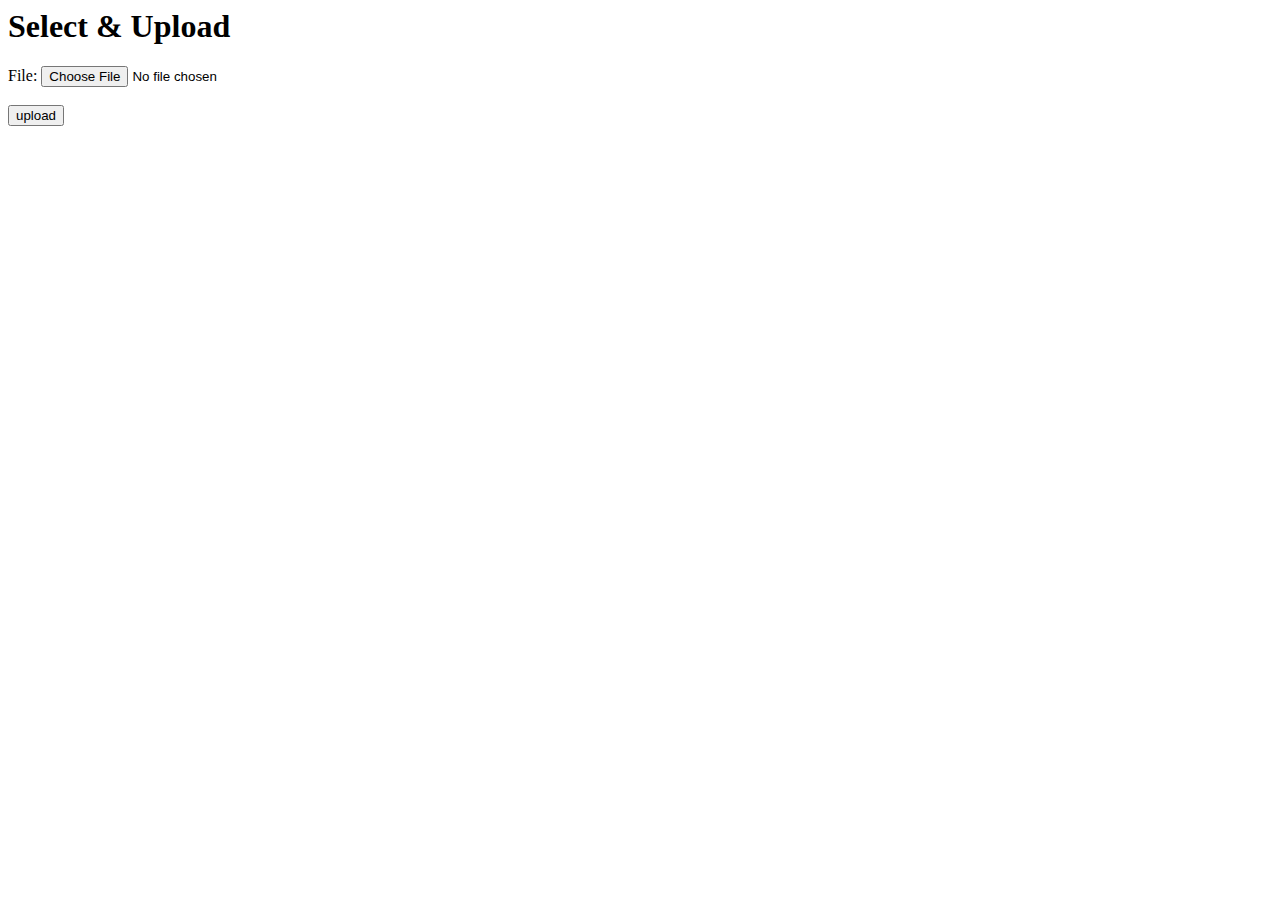
<file: azure_sever/rserver/templates/index.html>
<html>
<head> 
<meta http-equiv="Content-Type" content="text/html; charset=UTF-8"/> 
<title>Upload Form</title>
</head>
<body>
<p><h1>Select & Upload</h1></p>
<form enctype="multipart/form-data" action="/upload" method="post">
File: <input type="file" name="file" />
<br />
<br />
<input type="submit" value="upload" />
</form>
</body>
</html>
</file>
